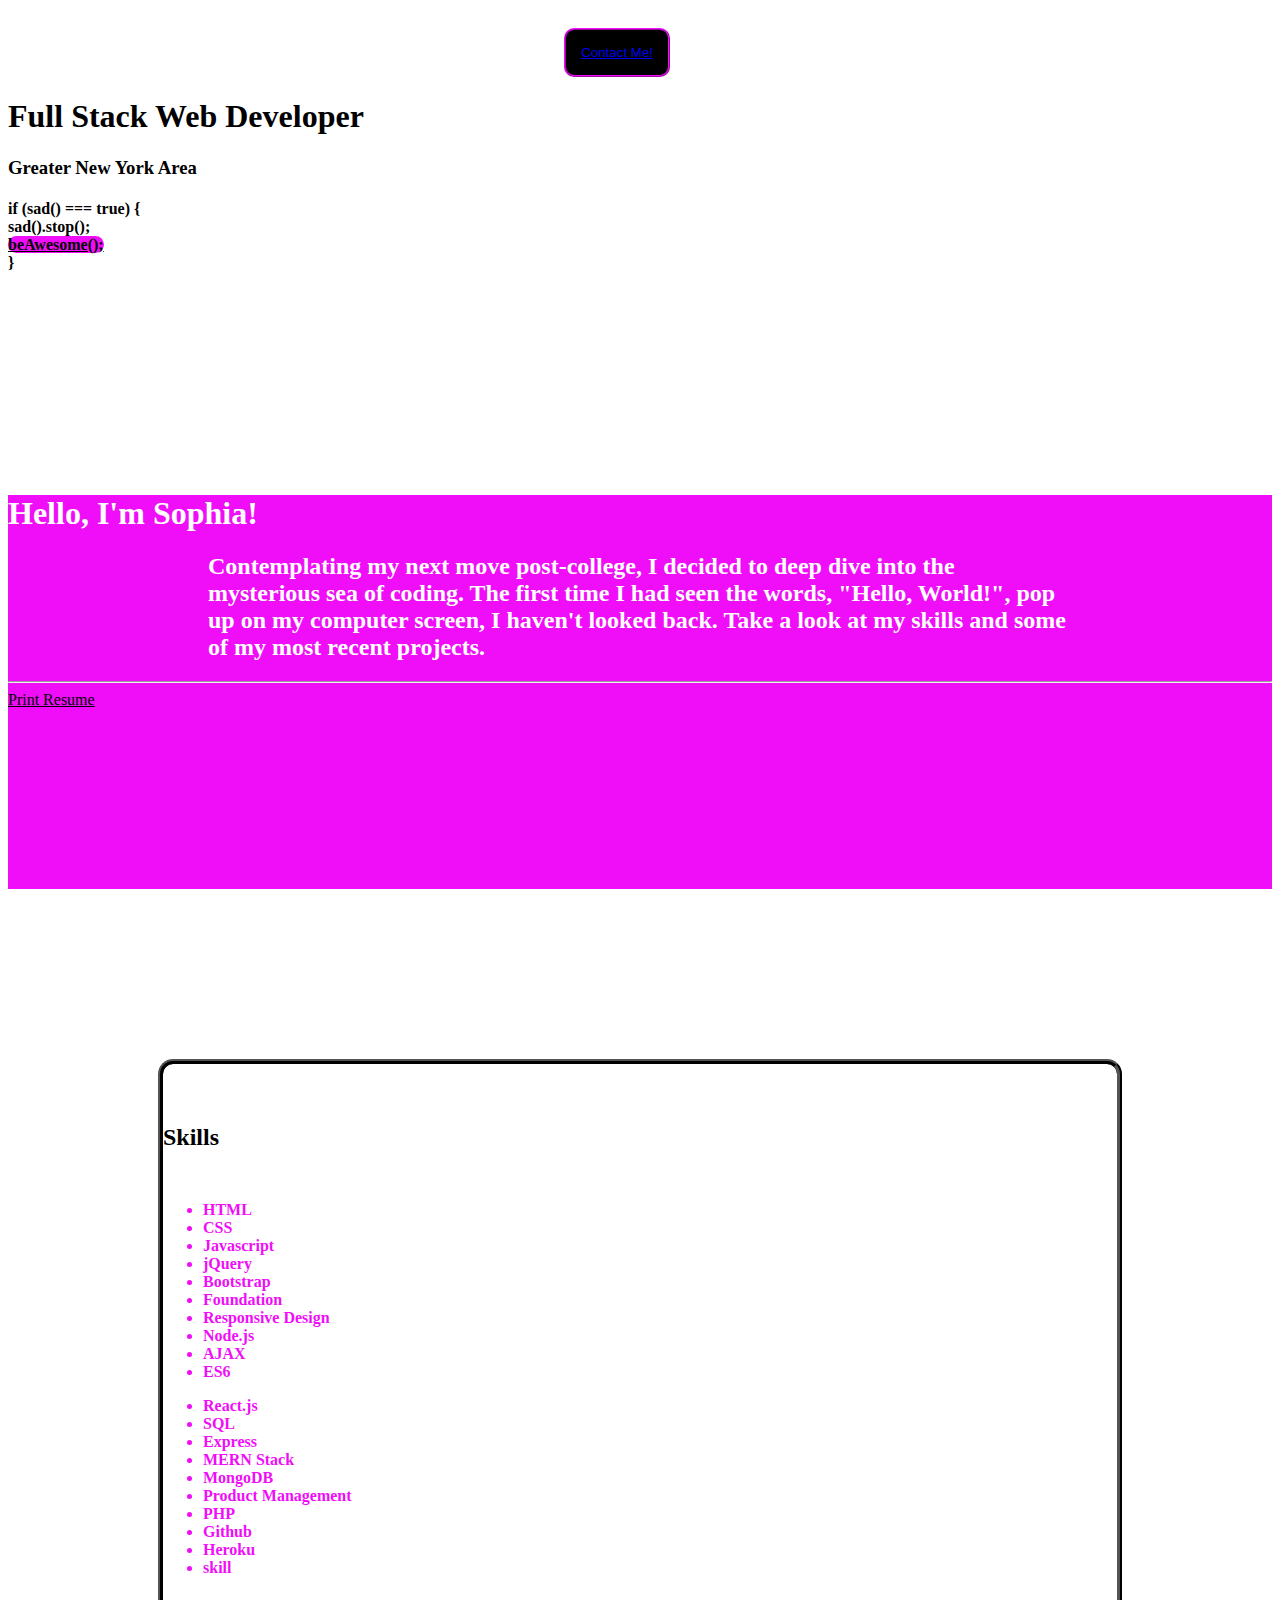
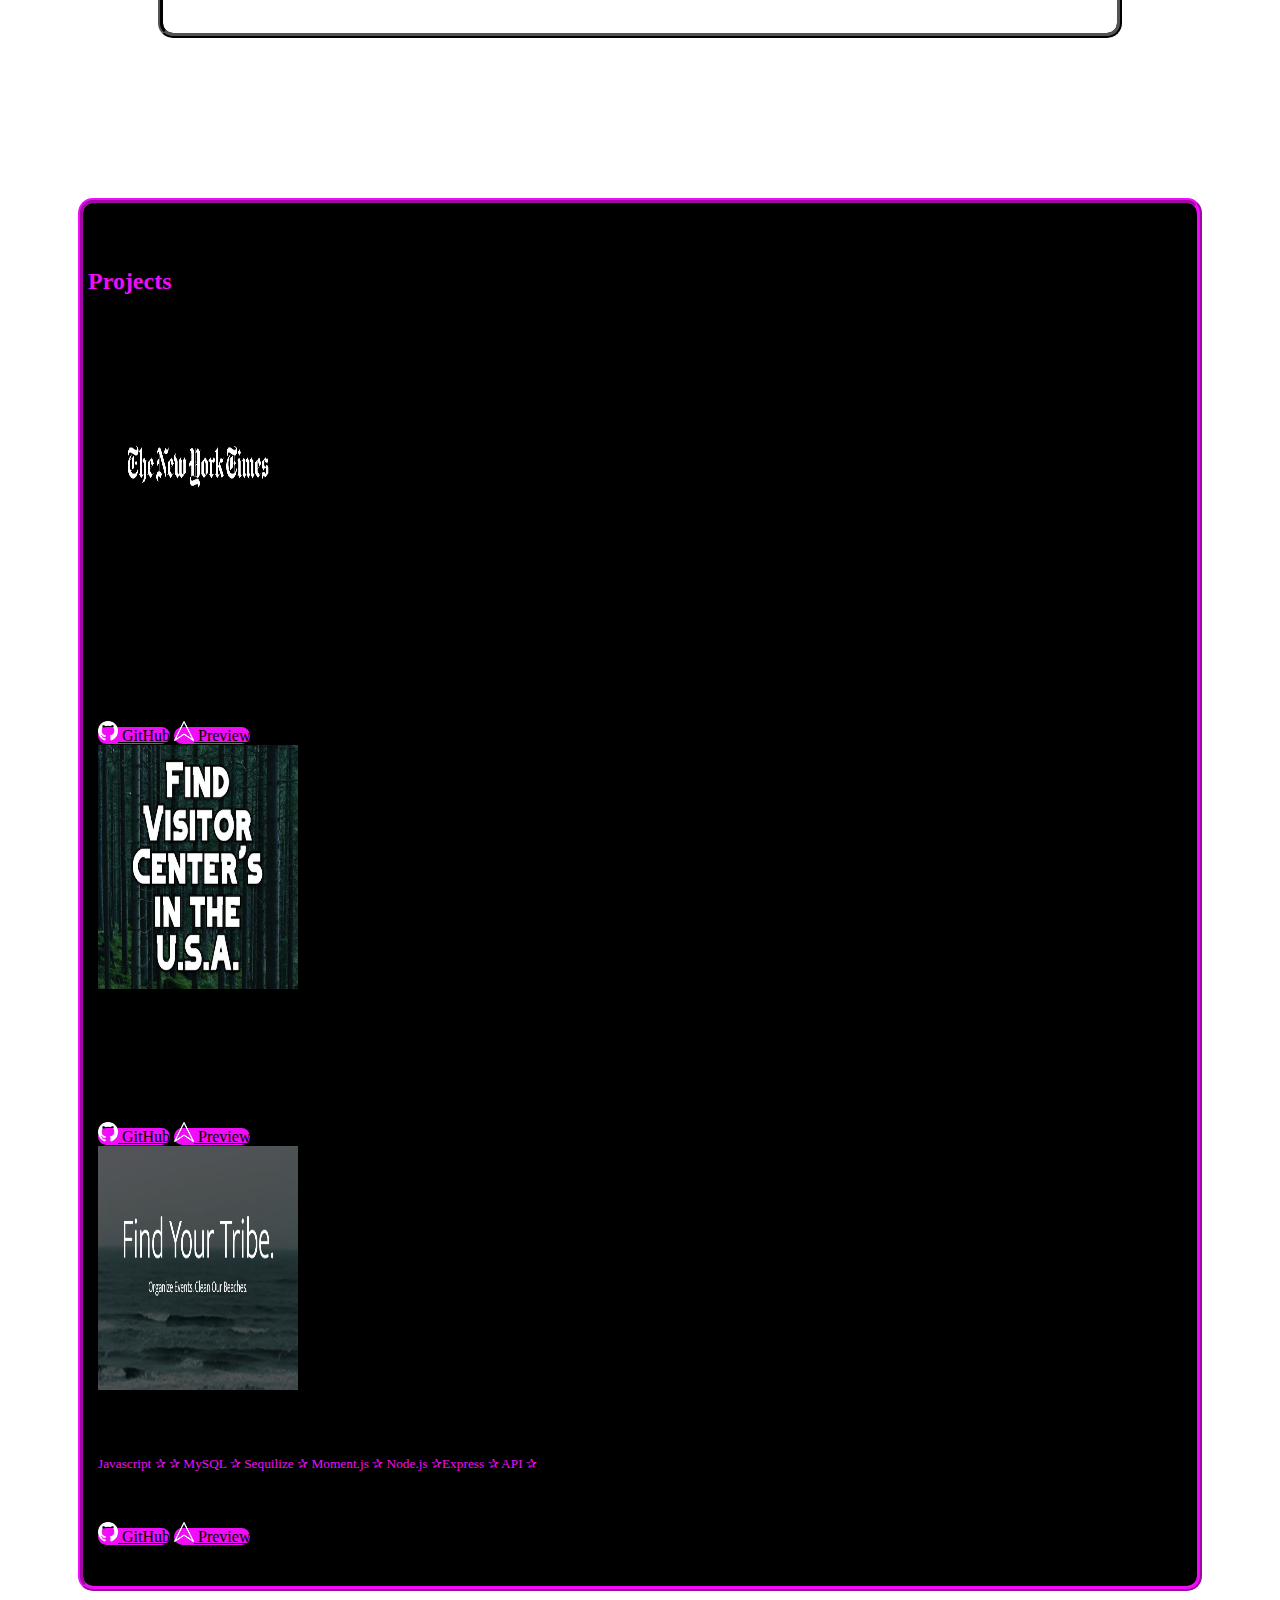
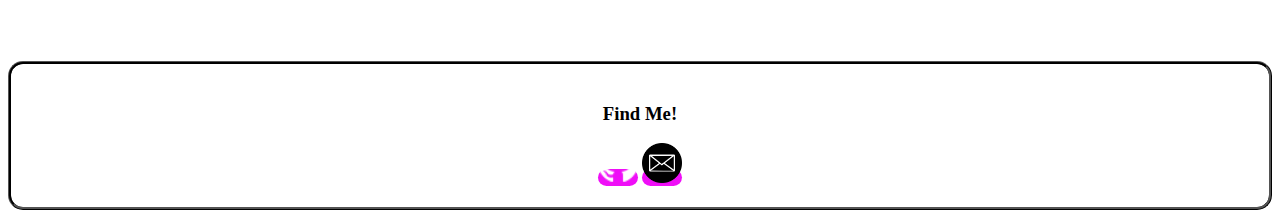
<file: index.html>
<!DOCTYPE html>
<html lang="en">

<head>
    <meta charset="UTF-8" />
    <meta name="viewport" content="width=device-width, initial-scale=1.0" />
    <link rel="stylesheet" href="https://stackpath.bootstrapcdn.com/bootstrap/4.5.0/css/bootstrap.min.css"
        integrity="sha384-9aIt2nRpC12Uk9gS9baDl411NQApFmC26EwAOH8WgZl5MYYxFfc+NcPb1dKGj7Sk" crossorigin="anonymous" />
    <link rel="stylesheet" href="style.css">
    <!-- <link rel="stylesheet" href="stylefun.css"> -->

    <link href="https://fonts.googleapis.com/css2?family=Press+Start+2P&display=swap" rel="stylesheet">
    <title>About Me</title>
</head>

<body>

    <div id="stargif"></div>
    <button type="button" class="btn navbar-brand btm btmBtn"><a href="contact.html">Contact Me!</a></button>

        <div class="jumbotron jumbotron-fluid glow">
            <div class="container text-center">
                <h1 class="display-1 gfont">Full Stack Web Developer</h1>
                <h3 class="display-4 gfont">Greater New York Area</h3>
                <h4 class="display-5 gfont"> if (sad() === true) {</br>
                    sad().stop();</br>
                    <a class="btn" href="indexfun.html" role="button">beAwesome();</a></br>
                    } </h4>
            </div>
        </div>
        <div class="jumbotron text-center intro">
            <h1 class="display-4">Hello, I'm Sophia!</h1>
            <h2 class="lead">Contemplating my next move post-college, I decided to deep dive into the mysterious sea of
                coding. The first time I had seen the words,
                "Hello, World!", pop up on my computer screen, I haven't looked back. Take a look at my skills and some
                of my most recent projects.
            </h2>
            <hr class="my-4">
            <a class="btn btn-primary btn-lg" href="#" role="button">Print Resume</a>
        </div>
        <!-- <div class="row">
                <h2 class="col-12">Education</h2>
                <div class="col-6">
                    <p>UCLA Extension Coding Bootcamp</p>
                    <p>Full Stack Web Development</p>
                </div>
                <div class="col-6">
                    <p>University of Arizona</p>
                    <p>B.A. Information Science & eSociety</p>
                </div> -->
                <div class="main">
        <div class="skills">
            <h2 class="col-12 text-center display-5 headers skillsHead">Skills</h2>

            <div class="col-12 text-center">
                <ul class="list-group list-group-horizontal-xl">

                    <li class="list-group-item">HTML</li>
                    <li class="list-group-item">CSS</li>
                    <li class="list-group-item">Javascript</li>
                    <li class="list-group-item">jQuery</li>
                    <li class="list-group-item">Bootstrap</li>
                    <li class="list-group-item">Foundation</li>
                    <li class="list-group-item">Responsive Design</li>
                    <li class="list-group-item">Node.js</li>
                    <li class="list-group-item">AJAX</li>
                    <li class="list-group-item">ES6</li>
            </div>

            <div class="col-12 text-center">
                <ul class="list-group list-group-horizontal-xl">
                    <li class="list-group-item">React.js</li>
                    <li class="list-group-item">SQL</li>
                    <li class="list-group-item">Express</li>
                    <li class="list-group-item">MERN Stack</li>
                    <li class="list-group-item">MongoDB</li>
                    <li class="list-group-item">Product Management</li>
                    <li class="list-group-item">PHP</li>
                    <li class="list-group-item">Github</li>
                    <li class="list-group-item">Heroku</li>
                    <li class="list-group-item">skill</li>
            </div>
        </div>
    </div>

    <div class="projects">

        <h2 class="col-12 text-center headers projHead">Projects</h2>

        <div class="card mb-4 w-75 mx-auto">
            <div class="row no-gutters">
                <div class="col-md-4">
                    <img src="./assets/NYTS.png" class="card-img" width="200" height="244" alt="...">
                </div>
                <div class="col-md-8">
                    <div class="card-body">
                        <h5 class="card-title">The New York Times Article Search</h5>
                        <p class="card-text"><small class="text-muted">jQuery <span></span> AJAX <span></span> CSS
                                <span></span> Bootstrap <span></span></small></p>
                        <p class="card-text">This is a wider card with supporting text below as a natural lead-in to
                            additional content. This content is a little bit longer.</p>
                        <a class="btn btn-dark" href="https://github.com/sophiaorlando/New-York-Times-Article-Search"
                            target="_blank" role="button">
                            <input type="image" src="./assets/gitlogo.png" style="width:20px;height:20px;" />
                            GitHub</a>
                        <a class="btn btn-dark" href="https://sophiaorlando.github.io/New-York-Times-Article-Search/"
                            target="_blank" role="button">
                            <input type="image" src="./assets/2uparrow.png" style="width:20px;height:20px;" />
                            Preview</a>

                    </div>
                </div>
            </div>
        </div>
        <div class="card mb-4 w-75 mx-auto">
            <div class="row no-gutters">
                <div class="col-md-4">
                    <img src="./assets/visitorCenterImg.png" class="card-img" width="200" height="244" alt="...">
                </div>
                <div class="col-md-8">
                    <div class="card-body">
                        <h5 class="card-title">Visitor Center Search in the U.S.A.</h5>
                        <p class="card-text"><small class="text-muted">Handlebars <span></span> Javascript
                                <span></span> MySQL<span></span>CSS
                                <span></span>API<span></span> </small></p>
                        <p class="card-text">This is a wider card with supporting text below as a natural lead-in to
                            additional content. This content is a little bit longer.</p>
                        <a class="btn btn-dark" href="https://github.com/sophiaorlando/State-Visitor-Centers"
                            target="_blank" role="button">
                            <input type="image" src="./assets/gitlogo.png" style="width:20px;height:20px;" />
                            GitHub</a>
                        <a class="btn btn-dark" href="https://young-shore-67722.herokuapp.com/" target="_blank"
                            role="button">
                            <input type="image" src="./assets/2uparrow.png" style="width:20px;height:20px;" />
                            Preview</a>

                    </div>
                </div>
            </div>
        </div>
        <div class="card mb-4 w-75 mx-auto">
            <div class="row no-gutters">
                <div class="col-md-4">
                    <img src="./assets/beachImg.png" class="card-img" width="200" height="244"alt="...">
                </div>
                <div class="col-md-8">
                    <div class="card-body">
                        <h5 class="card-title">California Coastal Beach Cleanups</h5>
                        <p class="card-text"><small class="text-muted small">Javascript <span></span><span></span>
                                MySQL<span></span> Sequilize <span></span> Moment.js<span></span>
                                <span>Node.js</span>Express<span></span> API<span></span> </small></p>
                        <p class="card-text">This is a wider card with supporting text below as a natural lead-in to
                            additional content. This content is a little bit longer.</p>
                        <a class="btn btn-dark" href="https://github.com/sophiaorlando/Project2" target="_blank"
                            role="button">
                            <input type="image" src="./assets/gitlogo.png" style="width:20px;height:20px;" />
                            GitHub</a>
                        <a class="btn btn-dark" href="https://thawing-temple-82462.herokuapp.com/" target="_blank"
                            role="button">
                            <input type="image" src="./assets/2uparrow.png" style="width:20px;height:20px;" />
                            Preview</a>

                    </div>
                </div>
            </div>
        </div>

    </div>
    </div>
    </div>

    <footer>
        <h3>Find Me!</h3>
        <a class="btn btn-dark" href="https://github.com/sophiaorlando" target="_blank"
        role="button">
        <input type="image" src="./assets/gitlogo.png" style="width:40px;height:40px;" /></a>
        <a class="btn btn-dark" href="contact.html" target="_blank"
        role="button">
        <input type="image" src="./assets/emailIcon.png" style="width:40px;height:40px;" /></a>
    </footer>
</body>

</html>
</file>
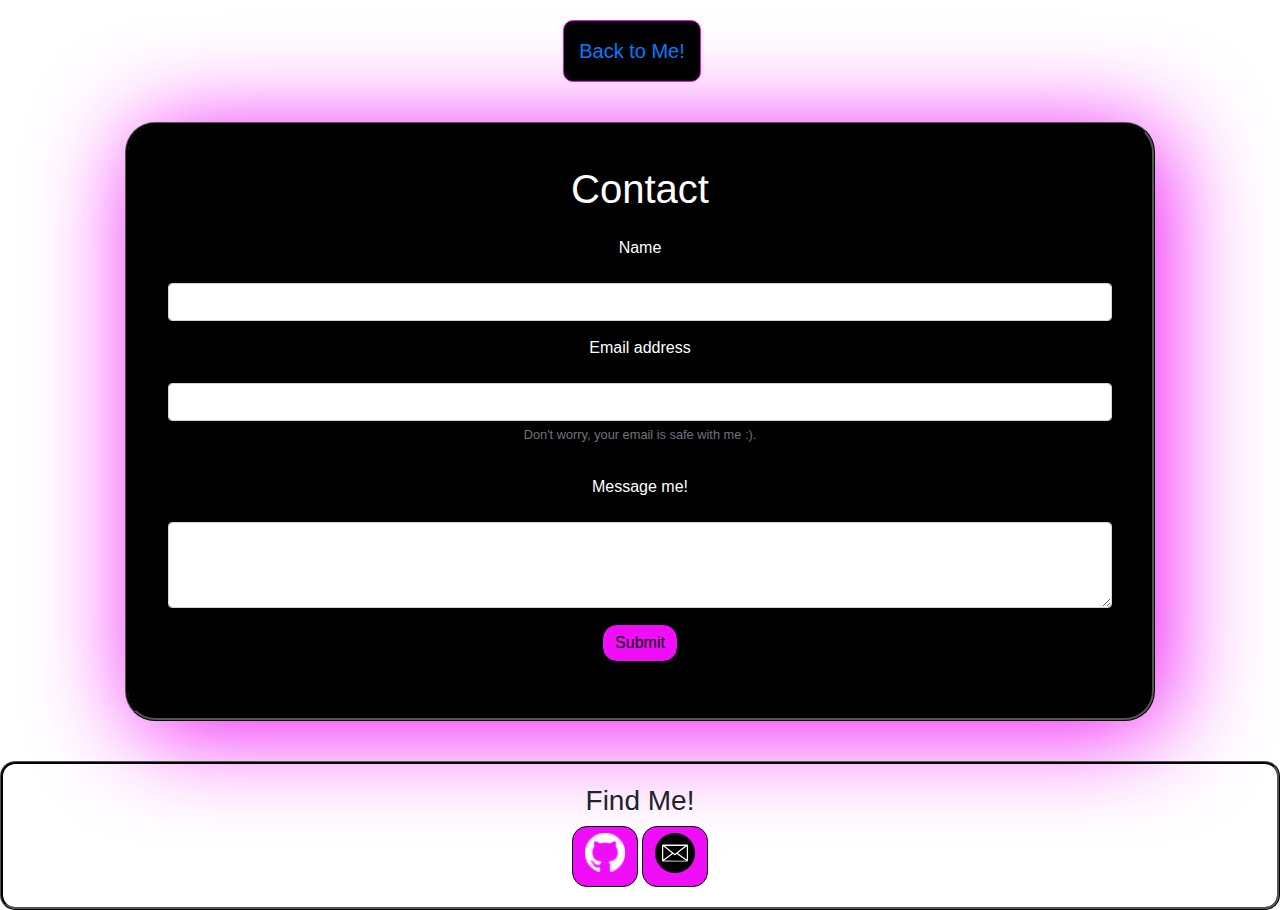
<file: contact.html>
<!DOCTYPE html>
<html lang="en">

<head>
  <meta charset="UTF-8" />
  <meta name="viewport" content="width=device-width, initial-scale=1.0" />
  <link rel="stylesheet" href="https://stackpath.bootstrapcdn.com/bootstrap/4.3.1/css/bootstrap.min.css"
    integrity="sha384-ggOyR0iXCbMQv3Xipma34MD+dH/1fQ784/j6cY/iJTQUOhcWr7x9JvoRxT2MZw1T" crossorigin="anonymous" />
  <link rel="stylesheet" href="style.css">
  <title>Contact</title>
</head>

<body>
    <button type="button" class="btn navbar-brand btm btmBtn"><a href="index.html">Back to Me!</a></button>
  <div class="container contact text-center">
    <form>
      <h1>Contact</h1>
      <div class="form-group">
        <label for="exampleInputEmail1">Name</label>
        <input type="text" class="form-control" id="exampleInputEmail1" aria-describedby="emailHelp">
        <div class="form-group">
          <label for="exampleInputEmail1">Email address</label>
          <input type="email" class="form-control" id="exampleInputEmail1" aria-describedby="emailHelp">
          <small id="emailHelp" class="form-text text-muted">Don't worry, your email is safe with me :).</small>
        </div>
        <div class="form-group">
          <label for="exampleFormControlTextarea1">Message me!</label>
          <textarea class="form-control" id="exampleFormControlTextarea1" rows="3"></textarea>
        </div>
        <button type="submit" class="btn contactSubmitBtn">Submit</button>
    </form>
  </div>
  </div>

  <footer>
    <h3>Find Me!</h3>
    <a class="btn btn-dark" href="https://github.com/sophiaorlando" target="_blank" role="button">
      <input type="image" src="./assets/gitlogo.png" style="width:40px;height:40px;" /></a>
    <a class="btn btn-dark" href="contact.html" target="_blank" role="button">
      <input type="image" src="./assets/emailIcon.png" style="width:40px;height:40px;" /></a>
  </footer>

</body>

</html>
</file>
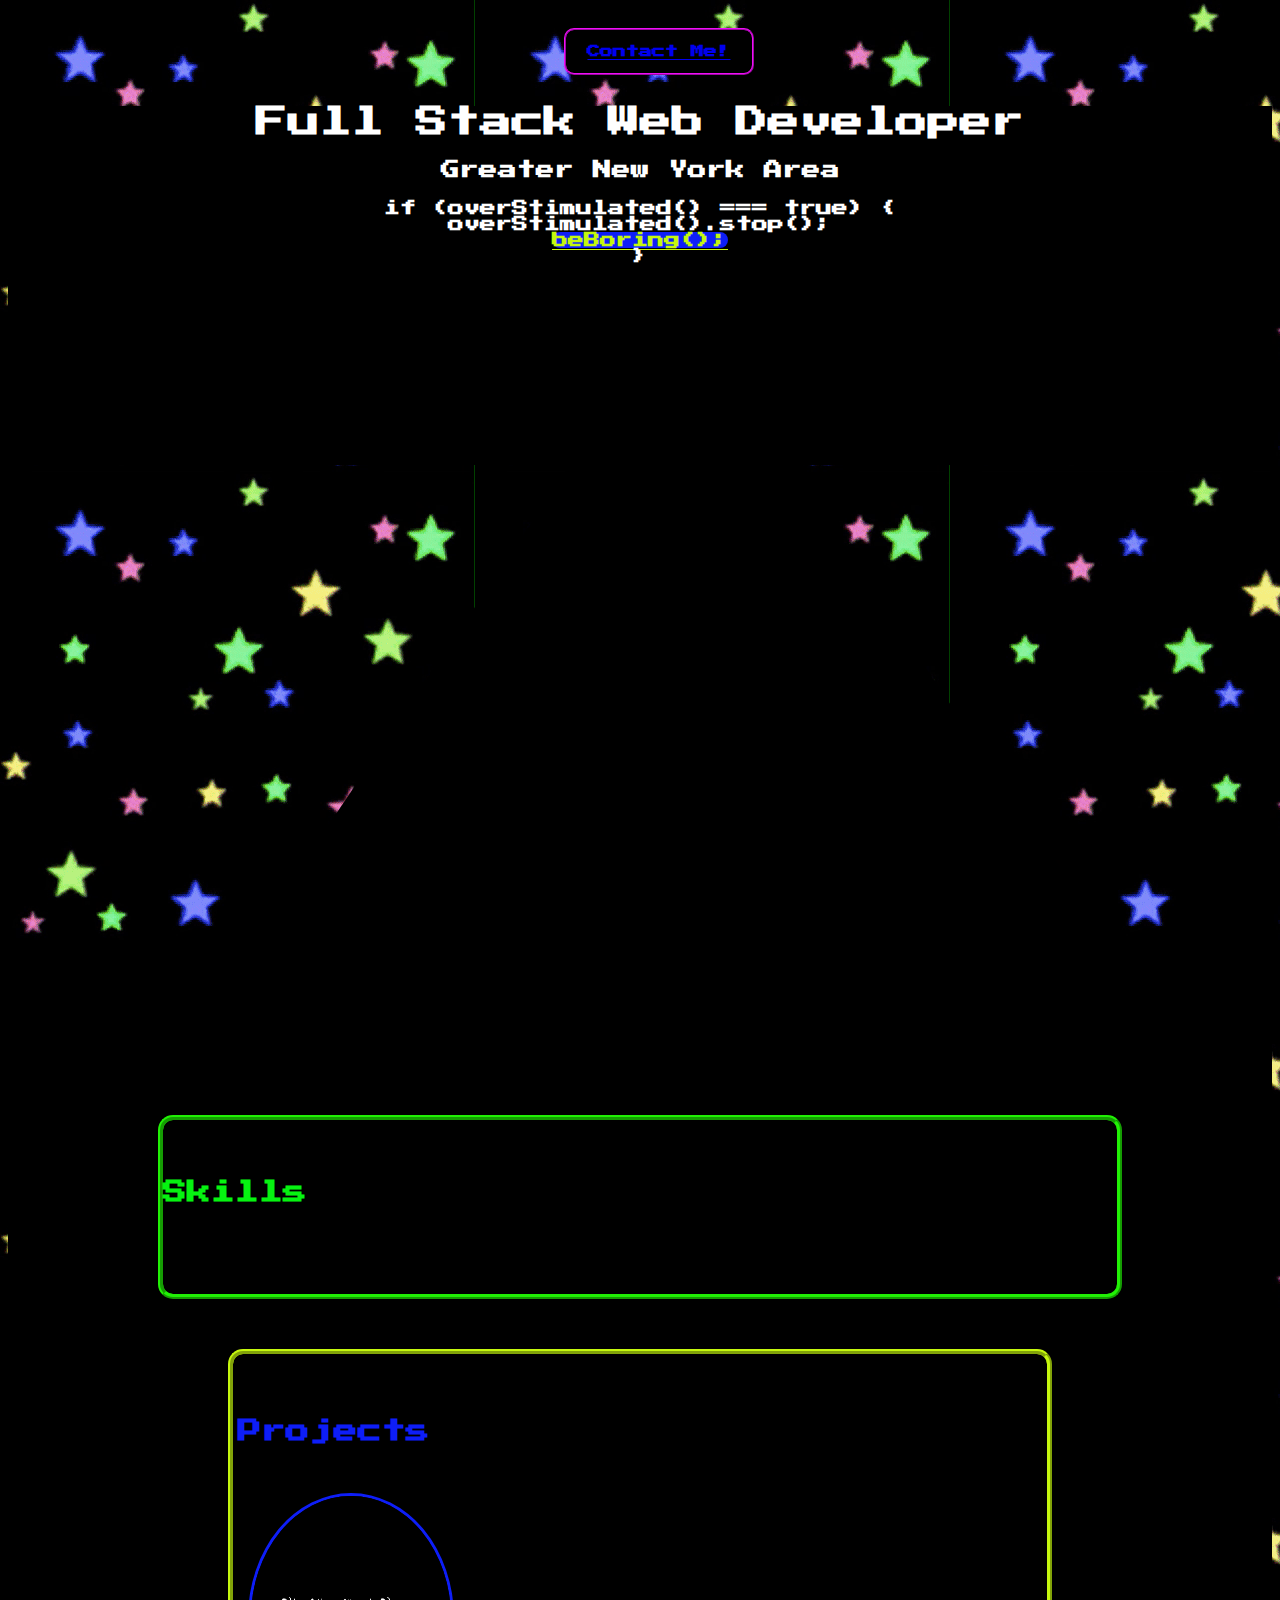
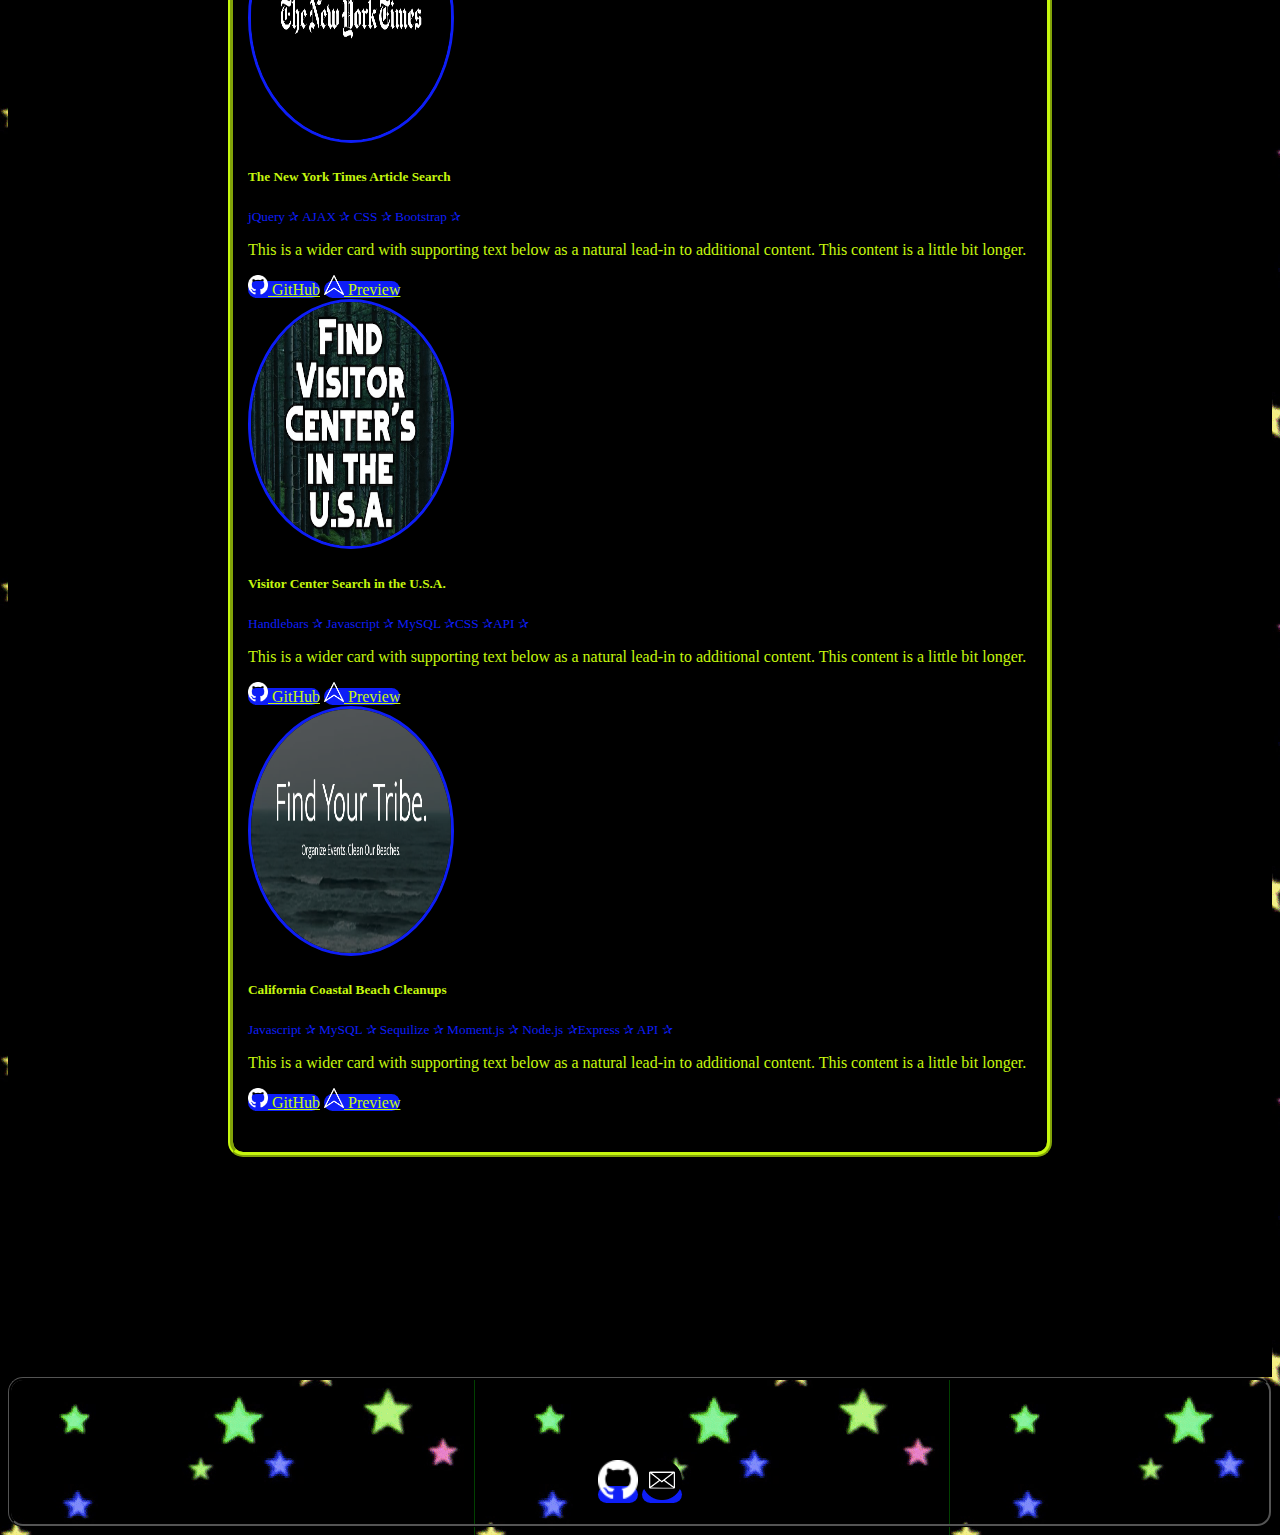
<file: indexfun.html>
<!DOCTYPE html>
<html lang="en">

<head>
  <meta charset="UTF-8" />
  <meta name="viewport" content="width=device-width, initial-scale=1.0" />
  <!-- CSS -->
  <link rel="stylesheet" href="https://cdn.jsdelivr.net/npm/bootstrap@4.5.3/dist/css/bootstrap.min.css"
    integrity="sha384-TX8t27EcRE3e/ihU7zmQxVncDAy5uIKz4rEkgIXeMed4M0jlfIDPvg6uqKI2xXr2" crossorigin="anonymous">
  <!-- jQuery and JS bundle w/ Popper.js -->
  <script src="https://code.jquery.com/jquery-3.5.1.slim.min.js"
    integrity="sha384-DfXdz2htPH0lsSSs5nCTpuj/zy4C+OGpamoFVy38MVBnE+IbbVYUew+OrCXaRkfj"
    crossorigin="anonymous"></script>
  <script src="https://cdn.jsdelivr.net/npm/bootstrap@4.5.3/dist/js/bootstrap.bundle.min.js"
    integrity="sha384-ho+j7jyWK8fNQe+A12Hb8AhRq26LrZ/JpcUGGOn+Y7RsweNrtN/tE3MoK7ZeZDyx"
    crossorigin="anonymous"></script>
  <!-- <link rel="stylesheet" href="style.css"> -->
  <link rel="stylesheet" href="stylefun.css">
  <script src="script.js"></script>


  <link href="https://fonts.googleapis.com/css2?family=Press+Start+2P&display" rel="stylesheet">
  <title>About Me</title>
</head>

<body>

  <!-- <div id="stargif"></div> -->
  <button type="button" class="btn navbar-brand btm btmBtn"><a href="contact.html">Contact Me!</a></button>

  <div class="jumbotron jumbotron-fluid glow">
    <div class="container text-center">
      <h1 class="display-1 gfont">Full Stack Web Developer</h1>
      <h3 class="display-4 gfont">Greater New York Area</h3>
      <h4 class="display-5 gfont"> if (overStimulated() === true) {</br>
        overStimulated().stop();</br>
        <a class="btn" href="index.html" role="button">beBoring();</a></br>
        }
      </h4>
    </div>
  </div>
  <!-- <div class="row">
      <span id="star"></span>
      <img src="https://media.giphy.com/media/dAoYmsTJgSXcb6K8rj/giphy.gif" width="480" height="148" frameBorder="0" id="over">
  </div> -->
  <div id="board">
    <div id="content">
      <p id="title" class="para">EPISODE 1</p>
      <p id="subtitle" class="para">SOPHIA ORLANDO</p>
      <br>
      <p class="para">Contemplating my next move post-college, I decided to deep dive into the mysterious sea of
        coding.</p>
      <p class="para">
        The first time I had seen the words,
        "Hello, World!", pop up on my computer screen, I haven't looked back.
      </p>
      <p class="para">
        Take a look at my skills and some
        of my most recent projects.
      </p>
    </div>
  </div>

  <!-- <div class="row">
                <h2 class="col-12">Education</h2>
                <div class="col-6">
                    <p>UCLA Extension Coding Bootcamp</p>
                    <p>Full Stack Web Development</p>
                </div>
                <div class="col-6">
                    <p>University of Arizona</p>
                    <p>B.A. Information Science & eSociety</p>
                </div> -->

  <div class="main">
    <div class="skills">
      <h2 class="col-12 text-center display-5 headers skillsHead">Skills</h2>
      <div id="item"></div>
    </div>

    <div class="projects">

      <h2 class="col-12 text-center headers projHead">Projects</h2>

      <div class="card mb-4 w-75 mx-auto">
        <div class="row no-gutters">
          <div class="col-md-4">
            <img src="./assets/NYTS.png" class="" width="200" height="244" alt="...">
          </div>
          <div class="col-md-8">
            <div class="card-body">
              <h5 class="card-title">The New York Times Article Search</h5>
              <p class="card-text"><small class="text-muted">jQuery <span></span> AJAX <span></span> CSS
                  <span></span> Bootstrap <span></span></small></p>
              <p class="card-text">This is a wider card with supporting text below as a natural lead-in to
                additional content. This content is a little bit longer.</p>
              <a class="btn btn-dark" href="https://github.com/sophiaorlando/New-York-Times-Article-Search"
                target="_blank" role="button">
                <input type="image" src="./assets/gitlogo.png" style="width:20px;height:20px;" />
                GitHub</a>
              <a class="btn btn-dark" href="https://sophiaorlando.github.io/New-York-Times-Article-Search/"
                target="_blank" role="button">
                <input type="image" src="./assets/2uparrow.png" style="width:20px;height:20px;" />
                Preview</a>

            </div>
          </div>
        </div>
      </div>
      <div class="card mb-4 w-75 mx-auto projCard">
        <div class=" projCard row no-gutters ">
          <div class="col-md-4">
            <img src="./assets/visitorCenterImg.png"class="" width="200" height="244" alt="...">
          </div>
          <div class="col-md-8">
            <div class="card-body">
              <h5 class="card-title">Visitor Center Search in the U.S.A.</h5>
              <p class="card-text"><small class="text-muted">Handlebars <span></span> Javascript
                  <span></span> MySQL<span></span>CSS
                  <span></span>API<span></span> </small></p>
              <p class="card-text">This is a wider card with supporting text below as a natural lead-in to
                additional content. This content is a little bit longer.</p>
              <a class="btn btn-dark" href="https://github.com/sophiaorlando/State-Visitor-Centers" target="_blank"
                role="button">
                <input type="image" src="./assets/gitlogo.png" style="width:20px;height:20px;" />
                GitHub</a>
              <a class="btn btn-dark" href="https://young-shore-67722.herokuapp.com/" target="_blank" role="button">
                <input type="image" src="./assets/2uparrow.png" style="width:20px;height:20px;" />
                Preview</a>

            </div>
          </div>
        </div>
      </div>
      <div class="card mb-4 w-75 mx-auto">
        <div class="row no-gutters">
          <div class="col-md-4">
            <img src="./assets/beachImg.png" class="" width="200" height="244" alt="...">
          </div>
          <div class="col-md-8">
            <div class="card-body">
              <h5 class="card-title">California Coastal Beach Cleanups</h5>
              <p class="card-text"><small class="text-muted small">Javascript <span></span>
                  MySQL<span></span> Sequilize <span></span> Moment.js<span></span>
                  <span>Node.js</span>Express<span></span> API<span></span> </small></p>
              <p class="card-text">This is a wider card with supporting text below as a natural lead-in to
                additional content. This content is a little bit longer.</p>
              <a class="btn btn-dark" href="https://github.com/sophiaorlando/Project2" target="_blank" role="button">
                <input type="image" src="./assets/gitlogo.png" style="width:20px;height:20px;" />
                GitHub</a>
              <a class="btn btn-dark" href="https://thawing-temple-82462.herokuapp.com/" target="_blank" role="button">
                <input type="image" src="./assets/2uparrow.png" style="width:20px;height:20px;" />
                Preview</a>

            </div>
          </div>
        </div>
      </div>

    </div>
  </div>
  </div>

  <footer>
    <h3>Find Me!</h3>
    <a class="btn btn-dark" href="https://github.com/sophiaorlando" target="_blank" role="button">
      <input type="image" src="./assets/gitlogo.png" style="width:40px;height:40px;" /></a>
    <a class="btn btn-dark" href="contact.html" target="_blank" role="button">
      <input type="image" src="./assets/emailIcon.png" style="width:40px;height:40px;" /></a>
  </footer>
</body>

</html>
</file>
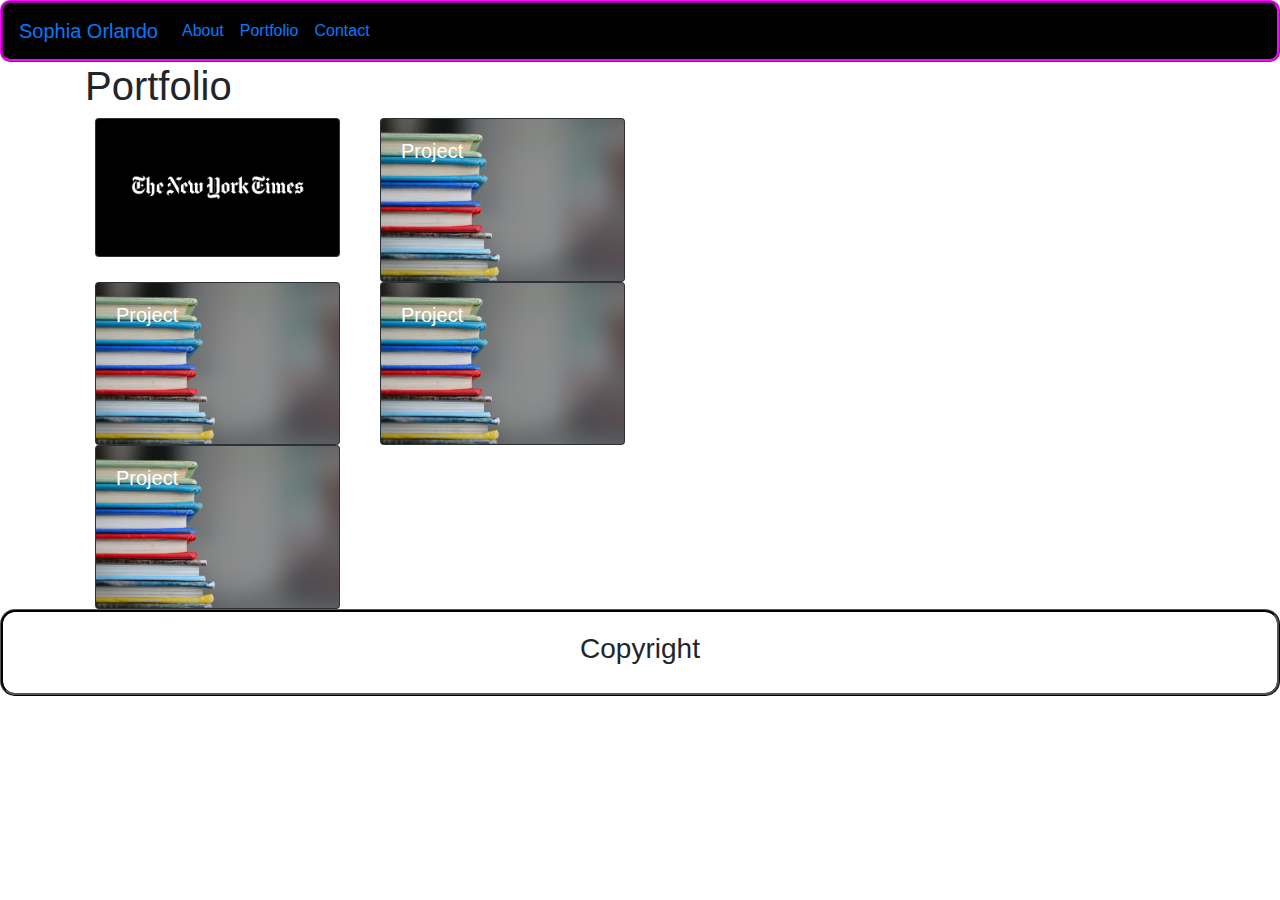
<file: portfolio.html>
<!DOCTYPE html>
<html lang="en">

<head>
  <meta charset="UTF-8" />
  <meta name="viewport" content="width=device-width, initial-scale=1.0" />
  <link rel="stylesheet" href="https://stackpath.bootstrapcdn.com/bootstrap/4.3.1/css/bootstrap.min.css"
    integrity="sha384-ggOyR0iXCbMQv3Xipma34MD+dH/1fQ784/j6cY/iJTQUOhcWr7x9JvoRxT2MZw1T" crossorigin="anonymous" />
  <link rel="stylesheet" href="style.css" />
  <script src="script.js"></script>
  <script src="https://code.jquery.com/jquery-3.5.1.js" integrity="sha256-QWo7LDvxbWT2tbbQ97B53yJnYU3WhH/C8ycbRAkjPDc="
    crossorigin="anonymous"></script>

  <title>Portfolio</title>
</head>

<body>
  <div class="container1">
    <nav class="navbar navbar-expand-lg">
      <a class="navbar-brand" href="#">Sophia Orlando</a>
      <div class="nav-options" id="navbarSupportedContent">
        <ul class="navbar-nav mr-auto">
          <li class="nav-item active">
            <a class="nav-link" href="index.html">About <span class="sr-only">(current)</span></a>
          </li>
          <li class="nav-item active">
            <a class="nav-link" href="portfolio.html">Portfolio <span class="sr-only">(current)</span></a>
          </li>
          <li class="nav-item active">
            <a class="nav-link" href="contact.html">Contact <span class="sr-only">(current)</span></a>
          </li>
        </ul>
      </div>
    </nav>
  </div>

  <div class="container">
    <div class="row">
      <div class="col">
        <h1>Portfolio</h1>
      </div>
    </div>
    <div class="row">
      <div class="col-sm-12 col-md-6 col-lg-3">
        <div class="card bg-dark text-white">
          <img src="./assets/NYTS.png" class="card-img" alt="stacked books" id = "NYTSimg" />
          <!-- <div class="card-img-overlay">
              <h5 class="card-title">NYTS Article Search</h5>
            </div> -->
        </div>
      </div>
      <div class="col-sm-12 col-md-6 col-lg-3">
        <div class="card bg-dark text-white">
          <img src="./assets/books.jpg" class="card-img" alt="stacked books" />
          <div class="card-img-overlay">
            <h5 class="card-title">Project</h5>
          </div>
        </div>
      </div>
    </div>
    <div class="row">
      <div class="col-sm-12 col-md-6 col-lg-3">
        <div class="card bg-dark text-white">
          <img src="./assets/books.jpg" class="card-img" alt="stacked books" />
          <div class="card-img-overlay">
            <h5 class="card-title">Project</h5>
          </div>
        </div>
      </div>
      <div class="col-sm-12 col-md-6 col-lg-3">
        <div class="card bg-dark text-white">
          <img src="./assets/books.jpg" class="card-img" alt="stacked books" />
          <div class="card-img-overlay">
            <h5 class="card-title">Project</h5>
          </div>
        </div>
      </div>
    </div>
    <div class="row">
      <div class="col-sm-12 col-md-6 col-lg-3">
        <div class="card bg-dark text-white">
          <img src="./assets/books.jpg" class="card-img" alt="stacked books" />
          <div class="card-img-overlay">
            <h5 class="card-title">Project</h5>
          </div>
        </div>
      </div>
    </div>
  </div>
  <footer>
    <h3>Copyright</h3>
  </footer>

  <script src="https://code.jquery.com/jquery-3.5.1.js" integrity="sha256-QWo7LDvxbWT2tbbQ97B53yJnYU3WhH/C8ycbRAkjPDc="
    crossorigin="anonymous"></script>
  <script type="text/javascript">


    $(document).ready(function () {

      $("#NYTSimg").on("click", function () {
        const url = "https://sophiaorlando.github.io/New-York-Times-Article-Search/"
        window.open(url)
      })




    })

  </script>

</body>

</html>
</file>
<file: style.css>
span:after {
  content: ' \2730';
}
/* 
footer {
  background-color: rgb(164, 222, 240);
  position: fixed;
  left: 0;
  bottom: 0;
  width: 100%;
  color: white;
  text-align: center;
}

nav {
  background-color: rgb(164, 222, 240);
}

a {
  color: white;
  padding: 10px;
  margin-top: 20px;
  margin-bottom: 20px;
  font-size: 50px;
}
.navbar-brand {
  font-size: 50px;
}

.container {
  margin-bottom: 30px;
  margin-top: 30px;
  color: lightseagreen;
}

.btn {
  background-color: rgb(212, 164, 240);
  color: white;
}

.card {
  margin: 10px;
}

h5 {
  color: white;
  border-style: solid;
  margin: 5px;
  padding: 5px;
  border-color: white;
  background-color: rgb(212, 164, 240);
}

p {
  color: white;
  background-color: rgb(212, 164, 240);
  padding: 10px;
}  */

.main{
  background-color: white;
  padding:150px;
}

.jumbotron{
  background-color:white;
  color: black;
  padding-bottom:180px;
}

.intro{
  background-color:#ef0ef7;;
  color:white;
}
.lead{
  padding-left:200px;
  padding-right:200px;

}

.btn{
  background-color: #ef0ef7;
  color:black;
  border-color:black;
  border-radius: 15px;;
}
.btn:hover{
  background-color: black;
  color:#ef0ef7;
  border-color:black;
  border-radius: 15px;
  box-shadow: 10px 10px 8px white;
}
.headers{
  padding-top:40px;
  padding-bottom:30px;
}
.skillsHead{
  color:black
}

.skills{
  background-color:white;
border-width:5px;
border-color:black;
border-style:ridge;
border-radius:15px;
padding-bottom:40px;
margin-top:20px;


}
.list-group-item{
font-weight: bold;
color:#ef0ef7

}
.projects{
  background-color:black;
  margin:10px 70px 70px 70px;
  padding:5px;
  border-width:5px;
border-color:#ef0ef7;
border-style:ridge;
border-radius:15px;
padding-bottom:40px;
  
}
.projHead{
  color:#ef0ef7
}

.card{
  margin-left:10px;
}
.small{
  color:#ef0ef7
}
footer{
  border-color:black;
border-style:ridge;
border-radius:15px;
padding:20px;
text-align:center;
}

/* CONTACT PAGE CSS */
nav{
  background-color:black;
  border-color:#ef0ef7;
  border-style:ridge;
  border-radius:10px;

}
.btmBtn{
  background-color:black;
  border-color:#ef0ef7;
  border-style:ridge;
  border-radius:10px;
  margin-top:20px;
  margin-left:44%;
}
.btmBtn:hover{
  background-color: white;
  border-color:black;
  border-radius: 15px;
  box-shadow: 10px 10px 8px #ef0ef7;

}
.btm{
  padding:15px;
  text-align: center;
  color:white;
}
.btm:hover{
  padding:15px;
  text-align: center;
  color:#ef0ef7;

}
.navButt{
  color:white;
  padding:30px;
}
.navButt:hover{
  color:white;
  padding:30px;
  font-weight: 800;
}

input{
  color:#ef0ef7;
}

form{
  background-color:black;
  color:white;
  padding:40px;
  margin:40px;
  border-color:black;
  border-style:ridge;
  border-radius:30px;
  box-shadow: 10px 10px 100px #ef0ef7;
}
label{
  padding:15px;

}
.contactSubmitBtn:hover{
  background-color: white;
  color:#ef0ef7;
  border-color:black;
  border-radius: 15px;
  box-shadow: 10px 10px 8px #ef0ef7;
}
</file>
<file: stylefun.css>
span:after {
  content: ' \2730';
}
body{
  background-color: black;
  background-image: url(assets/stargif.gif);

  
}

.main{
  background-color: black;
  padding:150px;
}

.jumbotron{
  background-color:black;
  color: yellow;
  padding-bottom:180px;
  margin-top:0px;
}

.gfont{
  /* font-family: PressStart2P; */
  font-family: 'Press Start 2P', cursive;
  /* font-size:20px; */

}

.glow {
  color: #fff;
  text-align: center;
  -webkit-animation: glow 2s ease-in-out infinite alternate;
  -moz-animation: glow 2s ease-in-out infinite alternate;
  animation: glow 2s ease-in-out infinite alternate;
}

@-webkit-keyframes glow {
  from {
    text-shadow: 0 0 10px #fff, 0 0 20px #fff, 0 0 30px rgb(0, 225, 255), 0 0 40px rgb(0, 225, 255), 0 0 50px rgb(0, 225, 255), 0 0 60px rgb(0, 225, 255), 0 0 70px rgb(0, 225, 255);
  }
  to {
    text-shadow: 0 0 20px #fff, 0 0 30px rgb(255, 0, 234), 0 0 40px rgb(255, 0, 234), 0 0 50px rgb(255, 0, 234), 0 0 60px rgb(255, 0, 234), 0 0 70px rgb(255, 0, 234), 0 0 80px rgb(255, 0, 234);
  }

}

#stargif{
  background-image: url(assets/stargif.gif);
  height:200px;
  background-repeat: repeat;
  max-width: 100%;

}


.para {
  color: #FFFF82;
}

/* Set the font, lean the board, position it */
#board {
  font-family: Century Gothic, CenturyGothic, AppleGothic, sans-serif;
  transform: perspective(300px) rotateX(25deg);
  transform-origin: 50% 100%;
  text-align: justify;
  /* position: absolute; */
  margin-top:-40em;
  margin-left:5em;
  /* margin:5px; */
  /* margin-left: ; */
  /* margin-top:50px; */
  background-color:black;
  font-weight: bold;
  overflow: hidden;
  font-size: 300%;
  height: 50em;
  width: 18em;
  bottom: 0;
  left: 50%;
}

#board:after {
  position: absolute;
  content: ' ';
  bottom: 60%;
  left: 0;
  right: 0;
  top: 0;
}

/* Set the scrolling animation and position it */
#content {
  animation: scroll 100s linear 16s;
  position: absolute;
  top: 100%;
  margin:2px;
}

#title, #subtitle {
  text-align: center;
}

@keyframes scroll {
    0% {
        top: 100%;
    }
    100% {
        top: -170%;
    }
}

.intro{
  /* background-color:#0ef735; */
  color:yellow;
  margin:30px;
}
#star{
  font-size:9000%;
  color:blue;
  width: 100%;
  height: auto;
  /* position: absolute; */
  margin:10px;
  left: 0px;
  top: 0px;
  z-index: -1;
}
/* #over{

    position: absolute;
    /* left: 40px; */
    /* top: 10px; */
    /* z-index: -1; */
*/
.lead{
  padding-left:200px;
  padding-right:200px;

}

.btn{
  background-color: #0e1ef7;
  color:#c5f70e;
  border-color:black;
  border-radius: 15px;;
}
.btn:hover{
  background-color: #0e1ef7;
  color:#c5f70e;;
  border-color:black;
  border-radius: 15px;
  box-shadow: 10px 10px 8px #c5f70e;;
}
.headers{
  padding-top:40px;
  padding-bottom:30px;
font-family: 'Press Start 2P', cursive;

}
.skillsHead{
  color:rgb(6, 243, 17);
  font-family: 'Press Start 2P', cursive;

}

.skills{
  background-color:black;
border-width:5px;
border-color:rgb(33, 241, 5);
border-style:ridge;
border-radius:15px;
padding-bottom:40px;
margin-top:20px;



}
.list-group-item, button{
font-weight: bold;
color:rgb(33, 241, 5);
font-family: 'Press Start 2P', cursive;
width:15%;
padding:30px;

}
button{
  margin:10px;
}
.responsive-width {
  font-size: 3vw;
}
.skillBtn{
color:rgb(33, 241, 5);
font-family: 'Press Start 2P', cursive;
background-color:black;
border-width:5px;
border-color:rgb(33, 241, 5);
border-style:ridge;
border-radius:15px;
}
.skillBtn:hover{
  color:rgb(33, 241, 5);
  font-family: 'Press Start 2P', cursive;
  background-color:black;
  border-width:5px;
  border-color:rgb(33, 241, 5);
  border-style:ridge;
  border-radius:15px;
  }

.projects{
  background-color:black;
  margin:50px 70px 70px 70px;
  padding:5px;
  border-width:5px;
border-color:#c5f70e;
border-style:ridge;
border-radius:15px;
padding-bottom:40px;
  
}
.no-gutters>.col, .no-gutters>[class*=col-]{
  background-color: black;
}
img{
  border-radius: 50%;
  border-style:solid;
  border-color:#0e1ef7;
}
.projHead{
  color:#0e1ef7
}

.card{
  margin-left:10px;
  border-width:0px;

}
.h5, h5{
  color:#c5f70e;
}
.text-muted{
  color: #0e1ef7!important;
/* color:yellow; */
}
p{
  color:#c5f70e;
  
}
footer{
  border-color:black;
border-style:ridge;
border-radius:15px;
padding:20px;
text-align:center;
}

/* CONTACT PAGE CSS */
nav{
  background-color:black;
  border-color:#ef0ef7;
  border-style:ridge;
  border-radius:10px;

}
.btmBtn{
  background-color:black;
  border-color:#ef0ef7;
  border-style:ridge;
  border-radius:10px;
  margin-top:20px;
  margin-left:44%;
}
.btmBtn:hover{
  background-color: white;
  border-color:black;
  border-radius: 15px;
  box-shadow: 10px 10px 8px #ef0ef7;

}
.btm{
  padding:15px;
  text-align: center;
  color:white;
}
.btm:hover{
  padding:15px;
  text-align: center;
  color:#ef0ef7;

}
.navButt{
  color:white;
  padding:30px;
}
.navButt:hover{
  color:white;
  padding:30px;
  font-weight: 800;
}

input{
  color:#ef0ef7;
}

form{
  background-color:black;
  color:white;
  padding:40px;
  margin:40px;
  border-color:black;
  border-style:ridge;
  border-radius:30px;
  box-shadow: 10px 10px 100px #ef0ef7;
}
label{
  padding:15px;

}
.contactSubmitBtn:hover{
  background-color: white;
  color:#ef0ef7;
  border-color:black;
  border-radius: 15px;
  box-shadow: 10px 10px 8px #ef0ef7;
}
</file>
